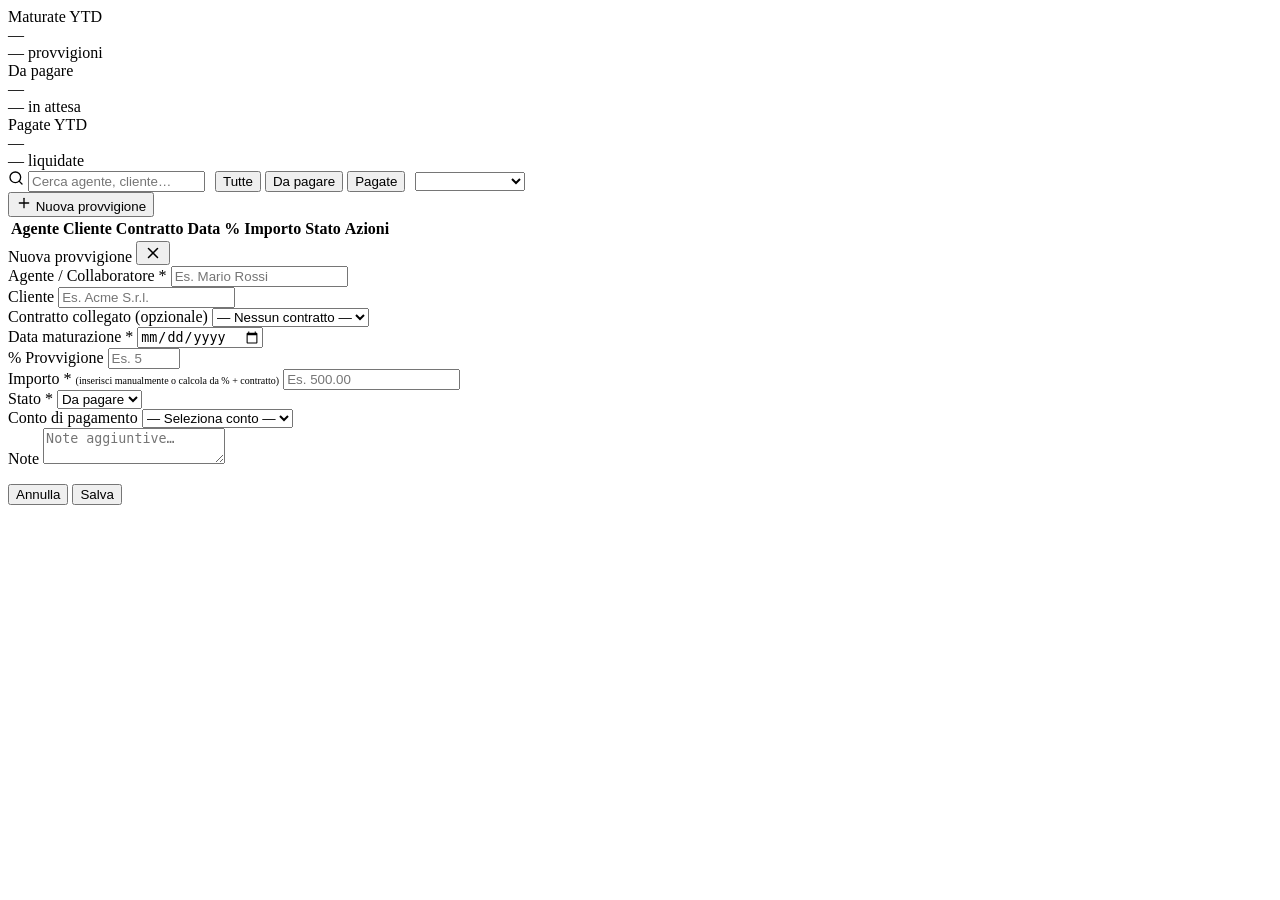
<file: modules/provvigioni.html>
<!-- ============================================================
     PROVVIGIONI.HTML — Modulo Provvigioni
     Frammento HTML caricato dinamicamente dal router.
     Non contiene <html>, <head> o <body>.
     Tutta la logica è in js/modules/provvigioni.js
     ============================================================ -->

<style>
  /* Stili specifici del modulo Provvigioni */
  #prov-anno        { width: 110px; }
  #prov-filters-row { display: flex; align-items: center; gap: 10px; flex-wrap: wrap; }
</style>

<!-- ── KPI CARDS ────────────────────────────────────────────── -->
<div class="kpi-grid">

  <div class="kpi-card primary">
    <div class="kpi-label">Maturate YTD</div>
    <div class="kpi-value" id="kpi-maturate">—</div>
    <div class="kpi-sub"  id="kpi-maturate-n">— provvigioni</div>
  </div>

  <div class="kpi-card red">
    <div class="kpi-label">Da pagare</div>
    <div class="kpi-value" id="kpi-da-pagare">—</div>
    <div class="kpi-sub"  id="kpi-da-pagare-n">— in attesa</div>
  </div>

  <div class="kpi-card green">
    <div class="kpi-label">Pagate YTD</div>
    <div class="kpi-value" id="kpi-pagate">—</div>
    <div class="kpi-sub"  id="kpi-pagate-n">— liquidate</div>
  </div>

</div>

<!-- ── TABELLA PROVVIGIONI ───────────────────────────────────── -->
<div class="table-wrap">

  <!-- Intestazione tabella: filtri + bottone nuovo -->
  <div class="table-head">

    <div id="prov-filters-row">

      <!-- Ricerca testo libero -->
      <div class="search-box">
        <!-- Icona lente (SVG inline) -->
        <svg width="16" height="16" viewBox="0 0 24 24" fill="none"
             stroke="currentColor" stroke-width="2"
             stroke-linecap="round" stroke-linejoin="round">
          <circle cx="11" cy="11" r="8"/>
          <line x1="21" y1="21" x2="16.65" y2="16.65"/>
        </svg>
        <input
          type="text"
          class="search-input"
          id="prov-search"
          placeholder="Cerca agente, cliente…"
        >
      </div>

      <!-- Chip: filtro stato -->
      <div class="flex-center gap-8" id="prov-chips">
        <button class="btn btn-primary  btn-sm" data-filter="tutte">Tutte</button>
        <button class="btn btn-secondary btn-sm" data-filter="da_pagare">Da pagare</button>
        <button class="btn btn-secondary btn-sm" data-filter="pagata">Pagate</button>
      </div>

      <!-- Selettore anno -->
      <select class="form-control" id="prov-anno">
        <!-- Opzioni generate da JS -->
      </select>

    </div>

    <!-- Bottone nuova provvigione -->
    <button class="btn btn-primary" id="btn-nuova-prov">
      <!-- Icona + (SVG inline) -->
      <svg width="16" height="16" viewBox="0 0 24 24" fill="none"
           stroke="currentColor" stroke-width="2"
           stroke-linecap="round" stroke-linejoin="round">
        <line x1="12" y1="5" x2="12" y2="19"/>
        <line x1="5"  y1="12" x2="19" y2="12"/>
      </svg>
      Nuova provvigione
    </button>

  </div>

  <!-- Tabella -->
  <table id="prov-table">
    <thead>
      <tr>
        <th>Agente</th>
        <th>Cliente</th>
        <th>Contratto</th>
        <th>Data</th>
        <th style="text-align:right">%</th>
        <th style="text-align:right">Importo</th>
        <th>Stato</th>
        <th style="text-align:right">Azioni</th>
      </tr>
    </thead>
    <tbody id="prov-tbody">
      <!-- Righe inserite da JS -->
    </tbody>
  </table>

  <!-- Stato vuoto (visibile solo se nessun risultato) -->
  <div class="empty-state" id="prov-empty" style="display:none">
    <!-- Icona documento (SVG inline) -->
    <svg width="40" height="40" viewBox="0 0 24 24" fill="none"
         stroke="currentColor" stroke-width="1.5"
         stroke-linecap="round" stroke-linejoin="round">
      <line x1="19" y1="5" x2="5" y2="19"/>
      <circle cx="6.5" cy="6.5" r="2.5"/>
      <circle cx="17.5" cy="17.5" r="2.5"/>
    </svg>
    <p id="prov-empty-msg">Nessuna provvigione trovata.</p>
  </div>

</div><!-- /table-wrap -->


<!-- ── MODAL AGGIUNGI / MODIFICA ─────────────────────────────── -->
<div class="modal-overlay" id="modal-prov">
  <div class="modal">

    <div class="modal-header">
      <span class="modal-title" id="modal-prov-title">Nuova provvigione</span>
      <button class="modal-close" type="button">
        <!-- Icona X (SVG inline) -->
        <svg width="18" height="18" viewBox="0 0 24 24" fill="none"
             stroke="currentColor" stroke-width="2"
             stroke-linecap="round" stroke-linejoin="round">
          <line x1="18" y1="6"  x2="6"  y2="18"/>
          <line x1="6"  y1="6"  x2="18" y2="18"/>
        </svg>
      </button>
    </div>

    <div class="modal-body">
      <form id="form-prov" autocomplete="off">

        <!-- Input nascosto: ID documento in modifica -->
        <input type="hidden" id="fp-id">

        <!-- Riga 1: Agente + Cliente -->
        <div class="form-row">
          <div class="form-group">
            <label class="form-label" for="fp-agente">Agente / Collaboratore *</label>
            <input type="text" class="form-control" id="fp-agente"
                   placeholder="Es. Mario Rossi" required>
          </div>
          <div class="form-group">
            <label class="form-label" for="fp-cliente">Cliente</label>
            <input type="text" class="form-control" id="fp-cliente"
                   placeholder="Es. Acme S.r.l.">
          </div>
        </div>

        <!-- Contratto collegato (opzionale) -->
        <div class="form-group">
          <label class="form-label" for="fp-contratto">Contratto collegato
            <span class="text-muted" style="font-weight:400">(opzionale)</span>
          </label>
          <select class="form-control" id="fp-contratto">
            <option value="">— Nessun contratto —</option>
            <!-- Opzioni caricate da JS -->
          </select>
          <small id="fp-contratto-valore" class="text-muted mt-4"
                 style="display:none;font-size:11px">
            Valore contratto: <strong id="fp-cv-label">—</strong>
          </small>
        </div>

        <!-- Riga 2: Data + Percentuale + Importo -->
        <div class="form-row">
          <div class="form-group">
            <label class="form-label" for="fp-data">Data maturazione *</label>
            <input type="date" class="form-control" id="fp-data" required>
          </div>
          <div class="form-group">
            <label class="form-label" for="fp-percentuale">% Provvigione</label>
            <input type="number" class="form-control" id="fp-percentuale"
                   placeholder="Es. 5" min="0" max="100" step="0.1">
          </div>
        </div>

        <!-- Importo (calcolato automaticamente se % + contratto, altrimenti manuale) -->
        <div class="form-group">
          <label class="form-label" for="fp-importo">
            Importo *
            <span class="text-muted" style="font-weight:400;font-size:10px"
                  id="fp-calc-hint">(inserisci manualmente o calcola da % + contratto)</span>
          </label>
          <input type="number" class="form-control" id="fp-importo"
                 placeholder="Es. 500.00" min="0" step="0.01" required>
        </div>

        <!-- Riga 3: Stato -->
        <div class="form-group">
          <label class="form-label" for="fp-stato">Stato *</label>
          <select class="form-control" id="fp-stato" required>
            <option value="da_pagare">Da pagare</option>
            <option value="pagata">Pagata</option>
          </select>
        </div>

        <!-- Data pagamento (visibile solo se stato = pagata) -->
        <div class="form-group" id="fp-row-data-pag" style="display:none">
          <label class="form-label" for="fp-data-pag">Data pagamento</label>
          <input type="date" class="form-control" id="fp-data-pag">
        </div>

        <!-- Note -->
        <div class="form-group">
          <label class="form-label" for="fp-conto">Conto di pagamento</label>
          <select class="form-control" id="fp-conto">
            <option value="">— Seleziona conto —</option>
          </select>
        </div>

        <div class="form-group">
          <label class="form-label" for="fp-note">Note</label>
          <textarea class="form-control" id="fp-note" rows="2"
                    placeholder="Note aggiuntive…"></textarea>
        </div>

      </form>
    </div><!-- /modal-body -->

    <div class="modal-footer">
      <button class="btn btn-secondary modal-close" type="button">Annulla</button>
      <button class="btn btn-primary" id="btn-salva-prov" type="button">Salva</button>
    </div>

  </div><!-- /modal -->
</div><!-- /modal-overlay -->
</file>
